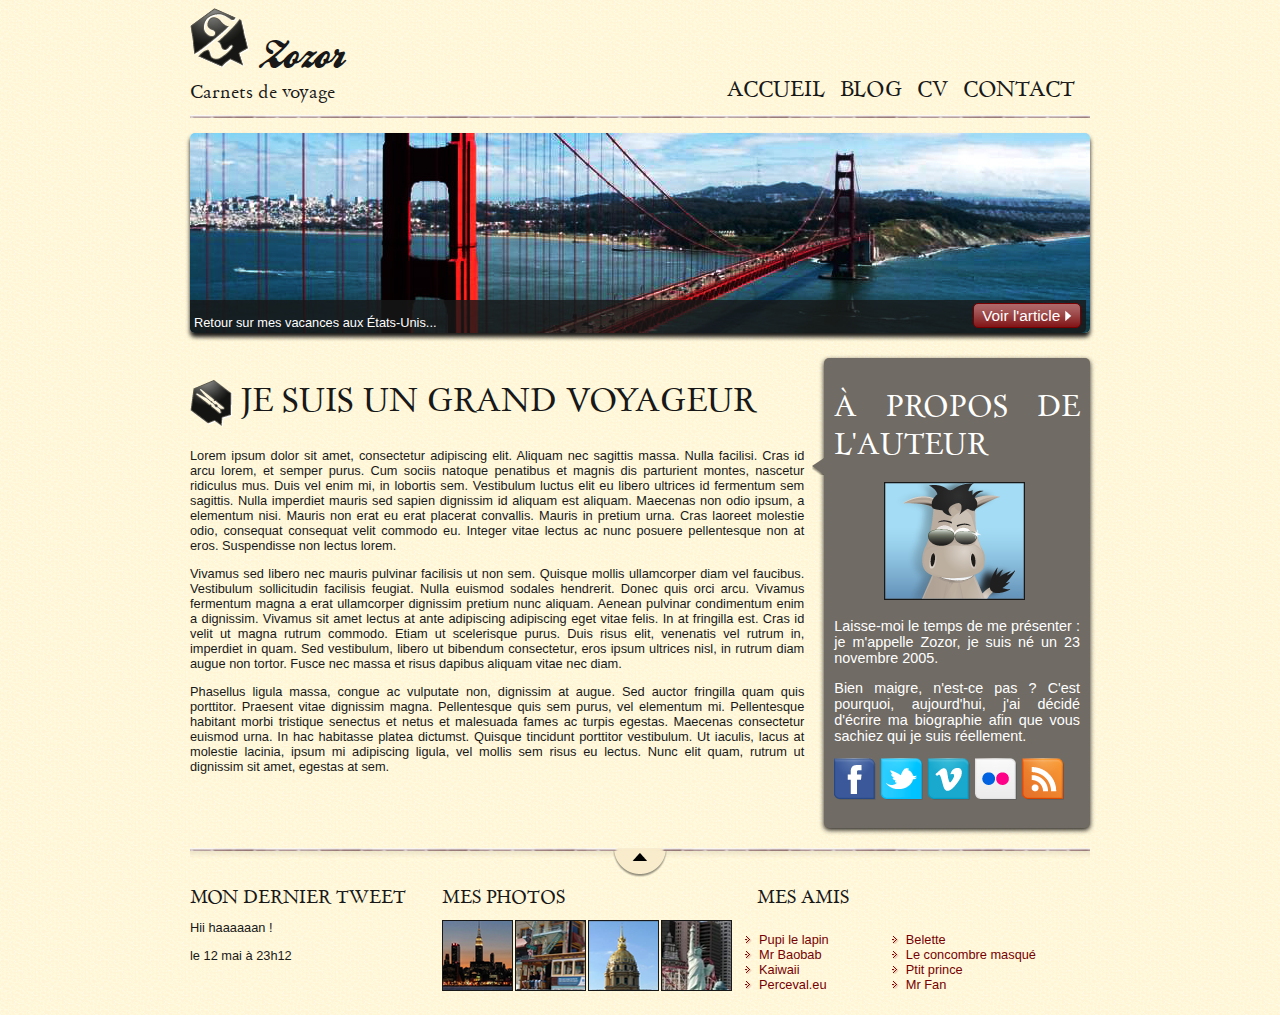
<file: tp_final/index.html>
<!DOCTYPE html>
<html>
    <head>
        <meta name="viewport" content="width=device-width, initial-scale=1.0">
        <meta charset="utf-8" />
        <link rel="stylesheet" href="style.css" />
        <title>Zozor - Carnets de voyage</title>
    </head>
    
    <body>
        <div id="bloc_page">
            <header>
                <div id="titre_principal">
                    <div id="logo">
                        <img src="images/zozor_logo.png" alt="Logo de Zozor" />
                        <h1>Zozor</h1>    
                    </div>
                    <h2>Carnets de voyage</h2>
                </div>
                
                <nav>
                    <ul>
                        <li><a href="#">Accueil</a></li>
                        <li><a href="#">Blog</a></li>
                        <li><a href="#">CV</a></li>
                        <li><a href="#">Contact</a></li>
                    </ul>
                </nav>
            </header>
            
            <div id="banniere_image">
                <div id="banniere_description">
                    Retour sur mes vacances aux États-Unis...
                    <a href="#" class="bouton_rouge">Voir l'article <img src="images/flecheblanchedroite.png" alt="" /></a>
                </div>
            </div>
            
            <section>
                <article>
                    <h1><img src="images/ico_epingle.png" alt="Catégorie voyage" class="ico_categorie" />Je suis un grand voyageur</h1>
                    <p>Lorem ipsum dolor sit amet, consectetur adipiscing elit. Aliquam nec sagittis massa. Nulla facilisi. Cras id arcu lorem, et semper purus. Cum sociis natoque penatibus et magnis dis parturient montes, nascetur ridiculus mus. Duis vel enim mi, in lobortis sem. Vestibulum luctus elit eu libero ultrices id fermentum sem sagittis. Nulla imperdiet mauris sed sapien dignissim id aliquam est aliquam. Maecenas non odio ipsum, a elementum nisi. Mauris non erat eu erat placerat convallis. Mauris in pretium urna. Cras laoreet molestie odio, consequat consequat velit commodo eu. Integer vitae lectus ac nunc posuere pellentesque non at eros. Suspendisse non lectus lorem.</p>
                    <p>Vivamus sed libero nec mauris pulvinar facilisis ut non sem. Quisque mollis ullamcorper diam vel faucibus. Vestibulum sollicitudin facilisis feugiat. Nulla euismod sodales hendrerit. Donec quis orci arcu. Vivamus fermentum magna a erat ullamcorper dignissim pretium nunc aliquam. Aenean pulvinar condimentum enim a dignissim. Vivamus sit amet lectus at ante adipiscing adipiscing eget vitae felis. In at fringilla est. Cras id velit ut magna rutrum commodo. Etiam ut scelerisque purus. Duis risus elit, venenatis vel rutrum in, imperdiet in quam. Sed vestibulum, libero ut bibendum consectetur, eros ipsum ultrices nisl, in rutrum diam augue non tortor. Fusce nec massa et risus dapibus aliquam vitae nec diam.</p>
                    <p>Phasellus ligula massa, congue ac vulputate non, dignissim at augue. Sed auctor fringilla quam quis porttitor. Praesent vitae dignissim magna. Pellentesque quis sem purus, vel elementum mi. Pellentesque habitant morbi tristique senectus et netus et malesuada fames ac turpis egestas. Maecenas consectetur euismod urna. In hac habitasse platea dictumst. Quisque tincidunt porttitor vestibulum. Ut iaculis, lacus at molestie lacinia, ipsum mi adipiscing ligula, vel mollis sem risus eu lectus. Nunc elit quam, rutrum ut dignissim sit amet, egestas at sem.</p>
                </article>
                <aside>
                    <h1>À propos de l'auteur</h1>
                    <img src="images/bulle.png" alt="" id="fleche_bulle" />
                    <p id="photo_zozor"><img src="images/zozor_classe.png" alt="Photo de Zozor" /></p>
                    <p>Laisse-moi le temps de me présenter&nbsp;: je m'appelle Zozor, je suis né un 23 novembre 2005.</p>
                    <p>Bien maigre, n'est-ce pas ? C'est pourquoi, aujourd'hui, j'ai décidé d'écrire ma biographie afin que vous sachiez qui je suis réellement.</p>
                    <p><img src="images/facebook.png" alt="Facebook" /><img src="images/twitter.png" alt="Twitter" /><img src="images/vimeo.png" alt="Vimeo" /><img src="images/flickr.png" alt="Flickr" /><img src="images/rss.png" alt="RSS" /></p>
                </aside>
            </section>
            
            <footer>
                <div id="tweet">
                    <h1>Mon dernier tweet</h1>
                    <p>Hii haaaaaan !</p>
                    <p>le 12 mai à 23h12</p>
                </div>
                <div id="mes_photos">
                    <h1>Mes photos</h1>
                    <p><img src="images/photo1.jpg" alt="Photographie" class="image1" /><img src="images/photo2.jpg" alt="Photographie" class="image2" /><img src="images/photo3.jpg" alt="Photographie" class="image3"/><img src="images/photo4.jpg" alt="Photographie" class="image4"/></p>
                </div>
                <div id="mes_amis">
                    <h1>Mes amis</h1>
                    <div id="listes_amis">
                        <ul>
                            <li><a href="#">Pupi le lapin</a></li>
                            <li><a href="#">Mr Baobab</a></li>
                            <li><a href="#">Kaiwaii</a></li>
                            <li><a href="#">Perceval.eu</a></li>
                        </ul>
                        <ul>
                            <li><a href="#">Belette</a></li>
                            <li><a href="#">Le concombre masqué</a></li>
                            <li><a href="#">Ptit prince</a></li>
                            <li><a href="#">Mr Fan</a></li>
                        </ul>
                    </div>
                </div>
            </footer>
        </div>
    </body>
</html>
</file>
<file: tp_final/style.css>
/* Définition des polices personnalisées */
* {
    box-sizing: border-box;
}

@font-face
{
    font-family: 'BallparkWeiner';
    src: url('polices/ballpark.eot');
    src: url('polices/ballpark.eot?#iefix') format('embedded-opentype'),
         url('polices/ballpark.woff') format('woff'),
         url('polices/ballpark.ttf') format('truetype'),
         url('polices/ballpark.svg#BallparkWeiner') format('svg');
    font-weight: normal;
    font-style: normal;
}

@font-face
{
    font-family: 'Dayrom';
    src: url('polices/dayrom.eot');
    src: url('polices/dayrom.eot?#iefix') format('embedded-opentype'),
         url('polices/dayrom.woff') format('woff'),
         url('polices/dayrom.ttf') format('truetype'),
         url('polices/dayrom.svg#Dayrom') format('svg');
    font-weight: normal;
    font-style: normal;
}

/* Eléments principaux de la page */

body
{
    background: url('images/fond_jaune.png');
    font-family: 'Trebuchet MS', Arial, sans-serif;
    color: #181818;
}

#bloc_page
{
    width: 900px;
    margin: auto;
}

section h1, footer h1, nav a
{
    font-family: Dayrom, serif;
    font-weight: normal;
    text-transform: uppercase;
}

/* Header */

header
{
    background: url('images/separateur.png') repeat-x bottom;
    display: flex;
    justify-content: space-between;
    align-items: flex-end;
}

#titre_principal
{
    display: flex;
    flex-direction: column;
}

#logo
{
    display: flex;
    flex-direction: row;
    align-items: baseline;
}

#logo img
{
    width: 59px;
    height: 60px;
}

header h1
{
    font-family: 'BallparkWeiner', serif;
    font-size: 2.5em;
    font-weight: normal;
    margin: 0 0 0 10px;
}

header h2
{
    font-family: Dayrom, serif;
    font-size: 1.1em;
    margin-top: 0px;
    font-weight: normal;
}

/* Navigation */

nav ul
{
    list-style-type: none;
    display: flex;
}

nav li
{
    margin-right: 15px;
}

nav a
{
    font-size: 1.3em;
    color: #181818;
    padding-bottom: 3px;
    text-decoration: none;
}

nav a:hover
{
    color: #760001;
    border-bottom: 3px solid #760001;
}

/* Bannière */

#banniere_image
{
    margin-top: 15px;
    height: 200px;
    border-radius: 5px;
    background: url('images/sanfrancisco.jpg') no-repeat;
    position: relative;
    box-shadow: 0px 4px 4px #1c1a19;
    margin-bottom: 25px;
}

#banniere_description
{
    position: absolute;
    bottom: 0;
    border-radius: 0px 0px 5px 5px;
    width: 99.5%;
    height: 33px;
    padding-top: 15px;
    padding-left: 4px;
    background-color: rgba(24,24,24,0.8);
    color: white;
    font-size: 0.8em;
    
}

.bouton_rouge
{
    height: 25px;
    position: absolute;
    right: 5px;
    bottom: 5px;
    background: url('images/fond_degraderouge.png') repeat-x;
    border: 1px solid #760001;
    border-radius: 5px;
    font-size: 1.2em;
    text-align: center;
    padding: 3px 8px 0px 8px;
    color: white;
    text-decoration: none;
}

.bouton_rouge img
{
    border: 0;
}

/* Corps */

section
{
    display: flex;
    margin-bottom: 20px;
}

article, aside
{
    text-align: justify;
}

article
{
    margin-right: 20px;
    flex: 3;
}

.ico_categorie
{
    vertical-align: middle;
    margin-right: 8px;
}

article p
{
    font-size: 0.8em;
}

aside
{
    flex: 1.2;
    position: relative;
    background-color: #706b64;
    box-shadow: 0px 2px 5px #1c1a19;
    border-radius: 5px;
    padding: 10px;
    color: white;
    font-size: 0.9em;
}

#fleche_bulle
{
    position: absolute;
    top: 100px;
    left: -12px;
}

#photo_zozor
{
    text-align: center;
}

#photo_zozor img
{
    border: 1px solid #181818;
}

aside img
{
    margin-right: 5px;
}

/* Footer */

footer
{
    display: flex;
    background:  url('images/ico_top.png') no-repeat top center, url('images/separateur.png') repeat-x top, url('images/ombre.png') repeat-x top;
    padding-top: 25px;
}

footer p, footer ul
{
    font-size: 0.8em;
}

footer h1
{
    font-size: 1.1em;
}


#tweet
{
    width: 28%;
}

#mes_photos
{
    width: 35%;
}

#mes_amis
{
    width: 31%;
}

#mes_photos img
{
    border: 1px solid #181818;
    margin-right: 2px;
}

#listes_amis
{
    display: flex;
    justify-content: space-between;
    margin-top: 0;
}

#mes_amis ul
{
    list-style-image: url('images/ico_liensexterne.png');
    padding-left: 2px;
}

#mes_amis a
{
    text-decoration: none;
    color: #760001;
}

@media only screen and (max-width: 900px) {
	body {
		max-width: 98vw;
	}

	* {
		max-width: 97vw;
	}

	section {
		display:flex;
        flex-flow: column wrap;
	}

    footer ul{
        margin: 15px;
    }
}

@media only screen and (max-width: 595px) {
    body {
        max-width: 100vw;
     
	}

	header {
        display:flex;
        flex-flow: row wrap;
    }

    #photo_zozor {       
        display: none;
    }

    #banniere_image{
        display: inline;
        visibility: hidden;
    }

	nav ul {
        display: grid;
        font-size: 10px;
	}

	footer {
        display: flex;
        flex-flow: row wrap;
        justify-content: center;
    }
    footer p {
        padding: 0px 10px;
    }
    #tweet h1 {
        padding-left: -50px;
        font-size: 11px;
    }
    #mes_amis h1 {
        padding-left: 40px;
        padding-right: -40px;
        font-size: 11px;
    }
    footer ul{
        margin-left: 40px;
        padding: 0px 10px;
        font-size: 10px;
    }

    #mes_photos{
        display: none;
    }
    h1 {
        font-size: 15px;
    }

}
</file>
